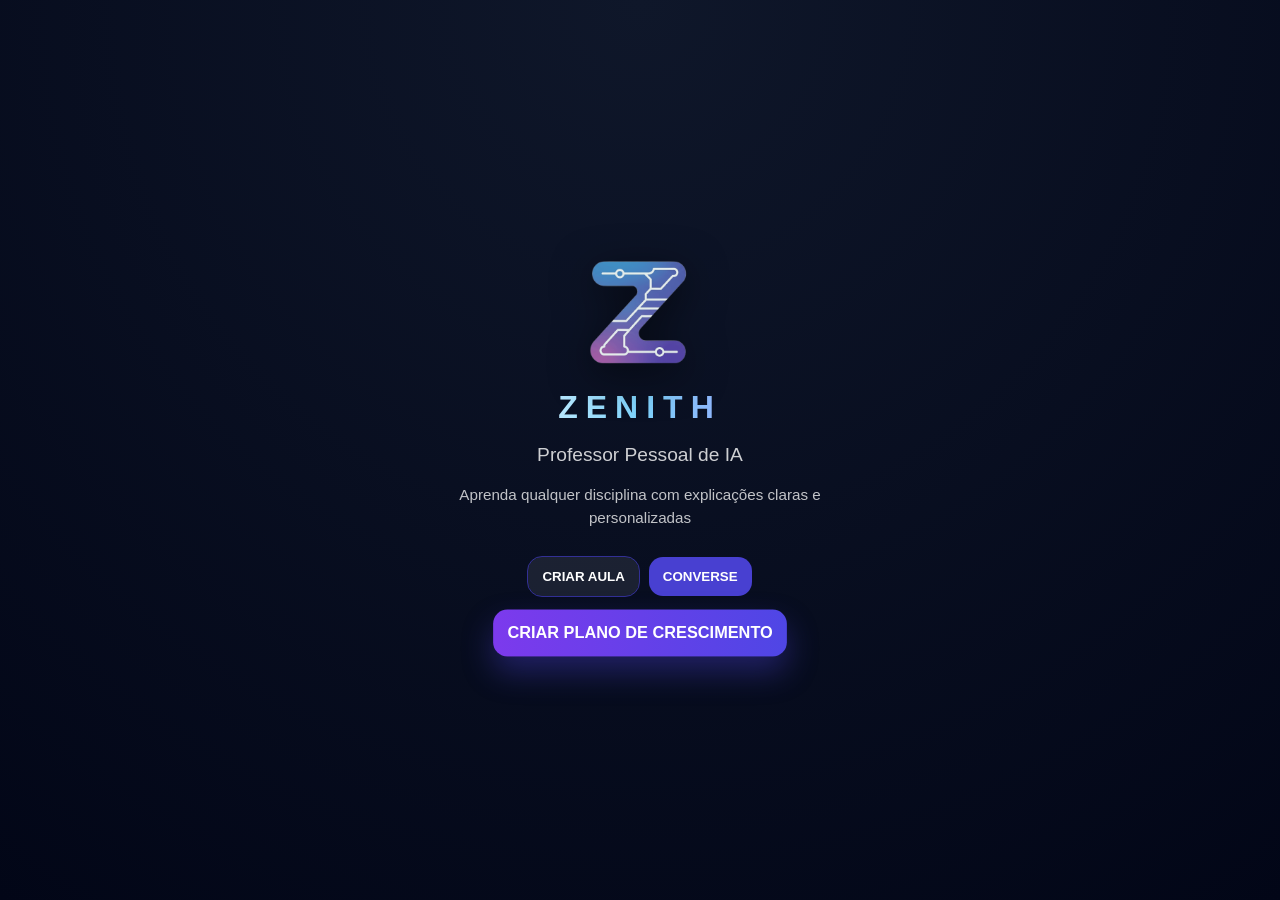
<file: index.html>
<!DOCTYPE html>
<html lang="en">
<head>
  <meta charset="UTF-8">
  <meta http-equiv="X-UA-Compatible" content="IE=Edge">
  <meta name="viewport" content="width=device-width, initial-scale=1">
  <link rel="stylesheet" href="style.css">
  <title>HTML</title>
  
  <!-- HTML -->
  

</head>

<body>
  <div class="container">
  <img src="zenith.png" alt="Zenith" />

  <h2>ZENITH</h2>
  <h3>Professor Pessoal de IA</h3>

  <p>Aprenda qualquer disciplina com explicações claras e personalizadas</p>

  <div class="cta-group">
    <div class="cta-row">
      <a href="aula.html"><button class="btn btn-secondary">CRIAR AULA</button></a>
      <a href="chat.html"><button class="btn btn-primary">CONVERSE</button></a>
    </div>

    <a href="mentor.html" class="cta-full">
      <button class="btn btn-hero">CRIAR PLANO DE CRESCIMENTO</button>
    </a>
  </div>
</div>
<script></script>
</body>
</html>
</file>
<file: style.css>
* {
  margin: 0;
  padding: 0;
  box-sizing: border-box;
  font-family: Arial, Helvetica, sans-serif;
}

body {
  min-height: 100vh;
  display: flex;
  justify-content: center;
  align-items: center;

  background: radial-gradient(circle at top, #0f172a, #020617);
  color: white;
}

/* CONTAINER PRINCIPAL */
.container {
  width: 100%;
  max-width: 420px;

  padding: 24px;

  text-align: center;

  display: flex;
  flex-direction: column;
  gap: 18px;
}

/* LOGO */
.container img {
  width: 260px;
  margin: 0 auto;
  filter: drop-shadow(0 10px 20px rgba(0,0,0,0.5));
}

/* TITLES */
.container h2 {
  font-size: 2rem;
  letter-spacing: 8px;
  font-weight: 700;

  background: linear-gradient(90deg, #fff, #7dd3fc, #a78bfa);
  -webkit-background-clip: text;
  -webkit-text-fill-color: transparent;
}

.container h3 {
  font-size: 1.2rem;
  font-weight: 300;
  opacity: 0.8;
}

.container p {
  font-size: 0.95rem;
  opacity: 0.75;
  line-height: 1.5;
}

/* CTA SECTION */
.cta-group {
  display: flex;
  flex-direction: column;
  gap: 14px;
  margin-top: 10px;
  align-items: center;
}

/* LINHA DOS DOIS BOTÕES */
.cta-row {
  display: flex;
  gap: 10px;
}

/* BOTÕES BASE */
.btn {
  width: 100%;
  padding: 12px 14px;

  border-radius: 14px;
  border: none;

  font-weight: 700;

  transition: all 0.2s ease;
  color: white;
  cursor: pointer;
}

/* PRINCIPAL (CONVERSA) */
.btn-primary {
  background: rgba(79, 70, 229, 0.9);
}

/* SECUNDÁRIO */
.btn-secondary {
  background: rgba(255,255,255,0.08);
  outline: 1px solid rgba(79, 70, 229, 0.6);
}

/* BOTÃO HERO (PLANO) */
.btn-hero {
  background: linear-gradient(90deg, #7c3aed, #4f46e5);
  font-size: 1rem;
  padding: 14px;

  box-shadow: 0 15px 30px rgba(79, 70, 229, 0.35);

  transform: scale(1.02);
}

/* HOVER (efeito premium) */
.btn:hover {
  transform: translateY(-2px);
  filter: brightness(1.1);
}

/* RESPONSIVIDADE */
@media (max-width: 480px) {
  .cta-row {
    flex-direction: column;
  }

  .container h2 {
    font-size: 1.7rem;
    letter-spacing: 6px;
  }
}
</file>
